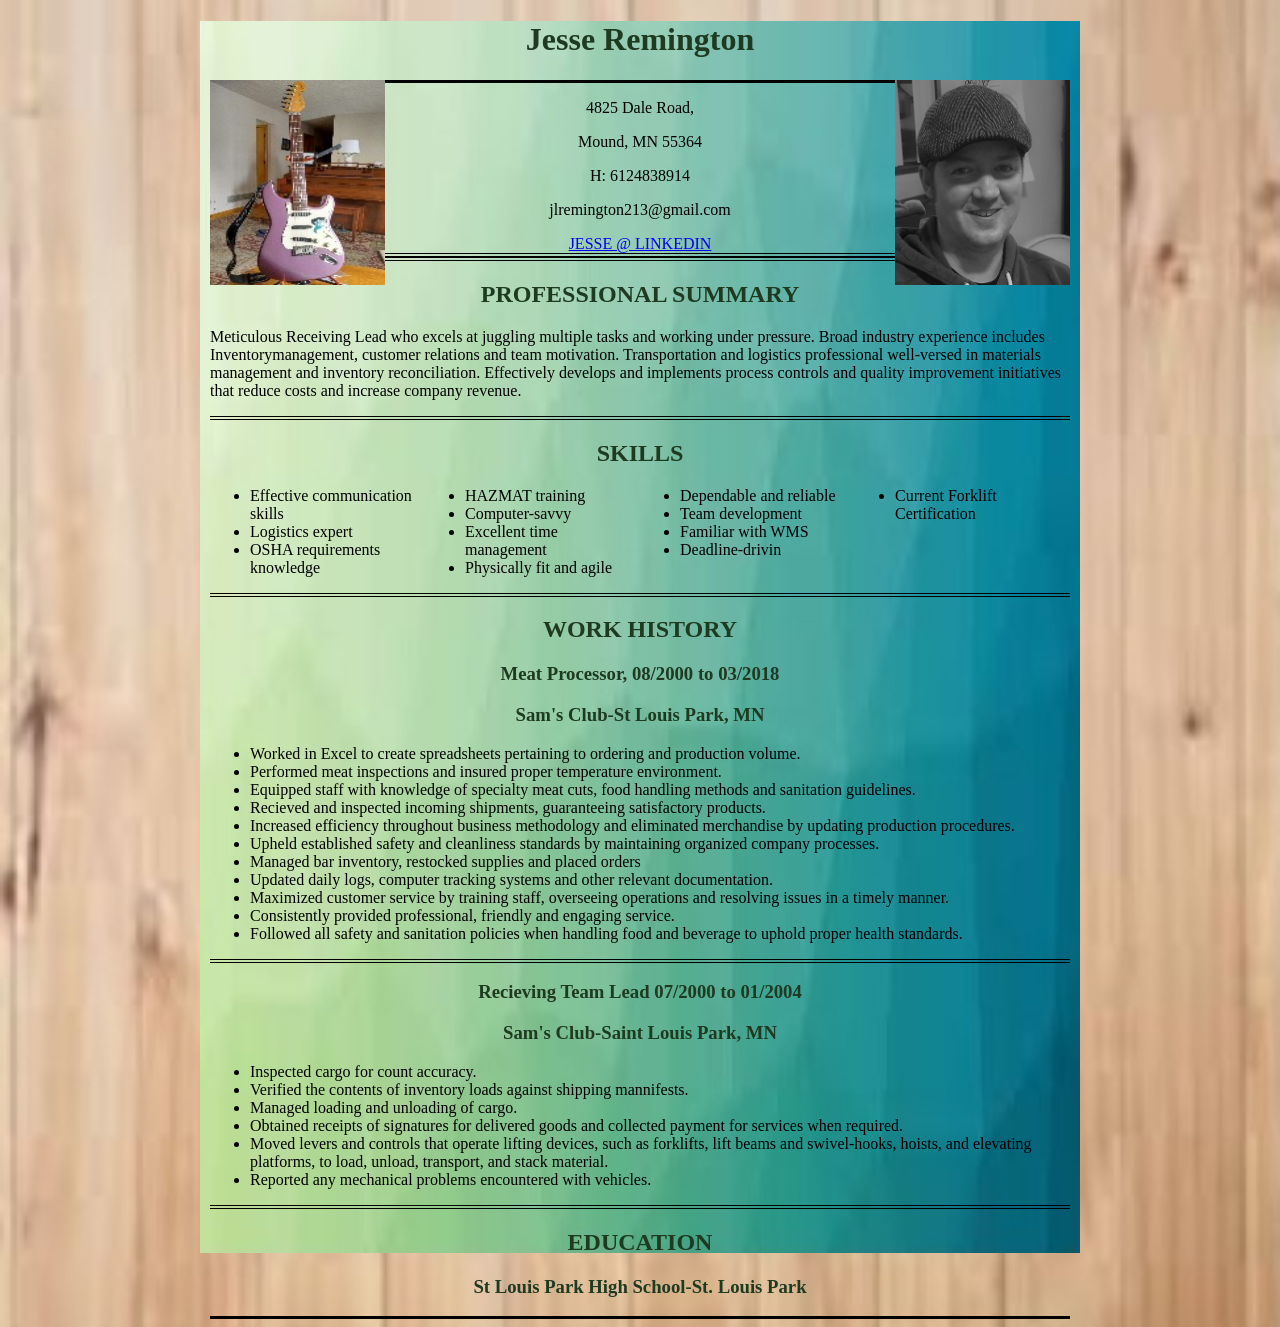
<file: index.html>
<!DOCTYPE html>
<html>
  <head>
    <title>My Resume</title>
    <link href="style.css" rel="stylesheet"></link>
  </head>
  <body>

<div class="inner-background">
  
    <div>
      <h1>Jesse Remington</h1>
    </div>
    <img src="jesseface.jpg" class="image-right"/>
    <img src="my-guit.jpg" class="image-left"/>
    <div class="centered top-border">
      <p>4825 Dale Road,</p> 
      <p>Mound, MN 55364</p>
      <p>H: 6124838914</p>
      <p>jlremington213@gmail.com </p>
      <a href="www.linkedin.com/in/jesseremington" target="_blank">JESSE @ LINKEDIN</a>
    </div>
    <div class="mid-borders">
      <h2>PROFESSIONAL SUMMARY</h2>
      <p>Meticulous Receiving Lead who excels at juggling multiple tasks and working under pressure. 
        Broad industry experience includes Inventorymanagement, customer relations and team motivation.
        Transportation and logistics professional well-versed in materials management and inventory reconciliation.
        Effectively develops and implements process controls and quality improvement initiatives that reduce costs
        and increase company revenue.</p>
    </div>
    <div class="mid-borders">
      <h2>SKILLS</h2>
    </div>
    <div>
      <ul class="column">
        <li>Effective communication skills</li>
        <li>Logistics expert</li>
        <li>OSHA requirements knowledge</li>
        <li>HAZMAT training</li>
        <li>Computer-savvy</li>
        <li>Excellent time management</li>
        <li>Physically fit and agile</li>
        <li>Dependable and reliable</li>
        <li>Team development</li>
        <li>Familiar with WMS</li>
        <li>Deadline-drivin</li>
        <li>Current Forklift Certification</li>
      </ul>
    </div>
    <div class="mid-borders">
      <h2>WORK HISTORY</h2>
      <h3>Meat Processor, 08/2000 to 03/2018</h3>
      <h3>Sam's Club-St Louis Park, MN</h3>
      <ul>
        <li>Worked in Excel to create spreadsheets pertaining to ordering and production volume.</li>
        <li>Performed meat inspections and insured proper temperature environment.</li>
        <li>Equipped staff with knowledge of specialty meat cuts, food handling methods and sanitation guidelines.</li>
        <li>Recieved and inspected incoming shipments, guaranteeing satisfactory products.</li>
        <li>Increased efficiency throughout business methodology and eliminated merchandise by updating production procedures.</li>
        <li>Upheld established safety and cleanliness standards by maintaining organized company processes.</li>
        <li>Managed bar inventory, restocked supplies and placed orders</li>
        <li>Updated daily logs, computer tracking systems and other relevant documentation.</li>
        <li>Maximized customer service by training staff, overseeing operations and resolving issues in a timely manner.</li>
        <li>Consistently provided professional, friendly and engaging service.</li>
        <li>Followed all safety and sanitation policies when handling food and beverage to uphold proper health standards.</li>
      </ul>
    </div>
    <div class="mid-borders">
      <h3>Recieving Team Lead 07/2000 to 01/2004</h3>
      <h3>Sam's Club-Saint Louis Park, MN</h3>
      <ul>
        <li>Inspected cargo for count accuracy.</li>
        <li>Verified the contents of inventory loads against shipping mannifests.</li>
        <li>Managed loading and unloading of cargo.</li>
        <li>Obtained receipts of signatures for delivered goods and collected payment for services when required.</li>
        <li>Moved levers and controls that operate lifting devices, such as forklifts, lift beams and swivel-hooks,
        hoists, and elevating platforms, to load, unload, transport, and stack material.</li>
        <li>Reported any mechanical problems encountered with vehicles.</li>
      </ul>
    </div>
    <div class="border">
      <h2>EDUCATION</h2>
      <h3>St Louis Park High School-St. Louis Park</h3>
    </div>
  </div>
  </body>
</html>
</file>
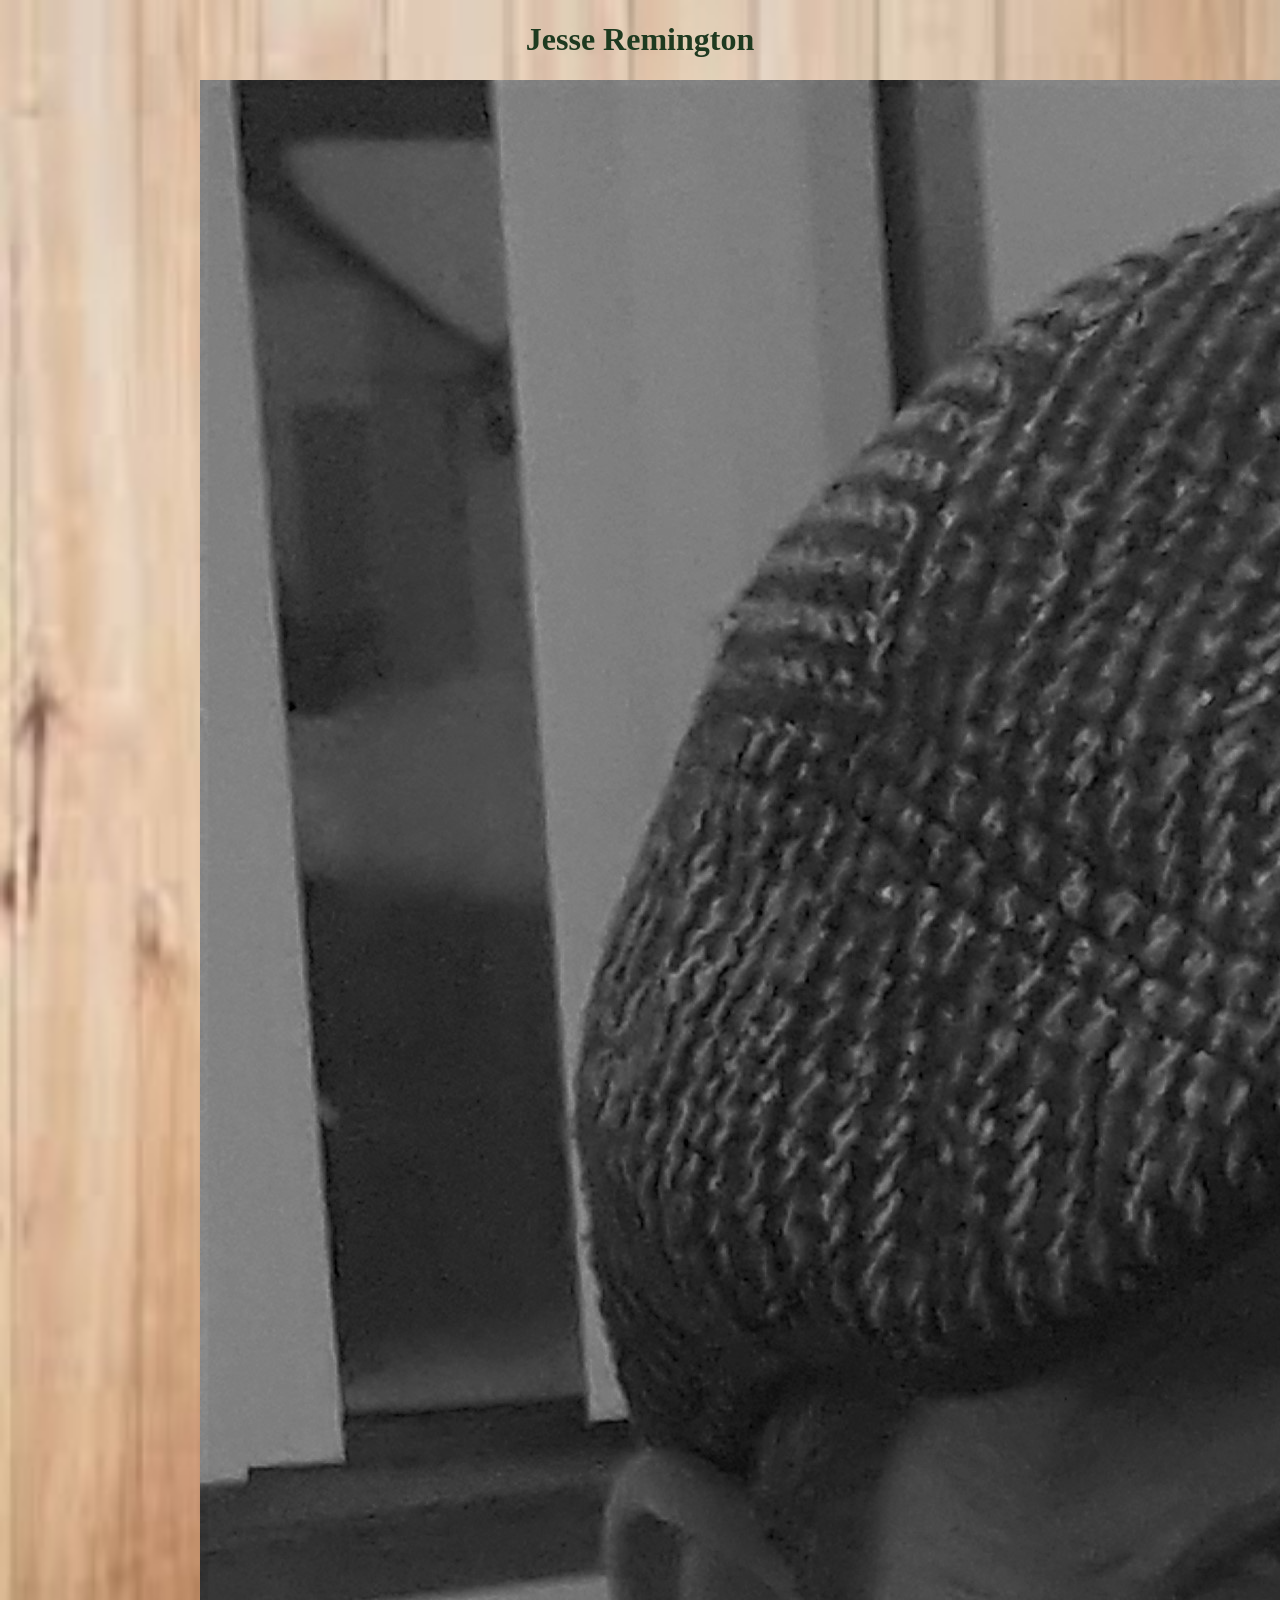
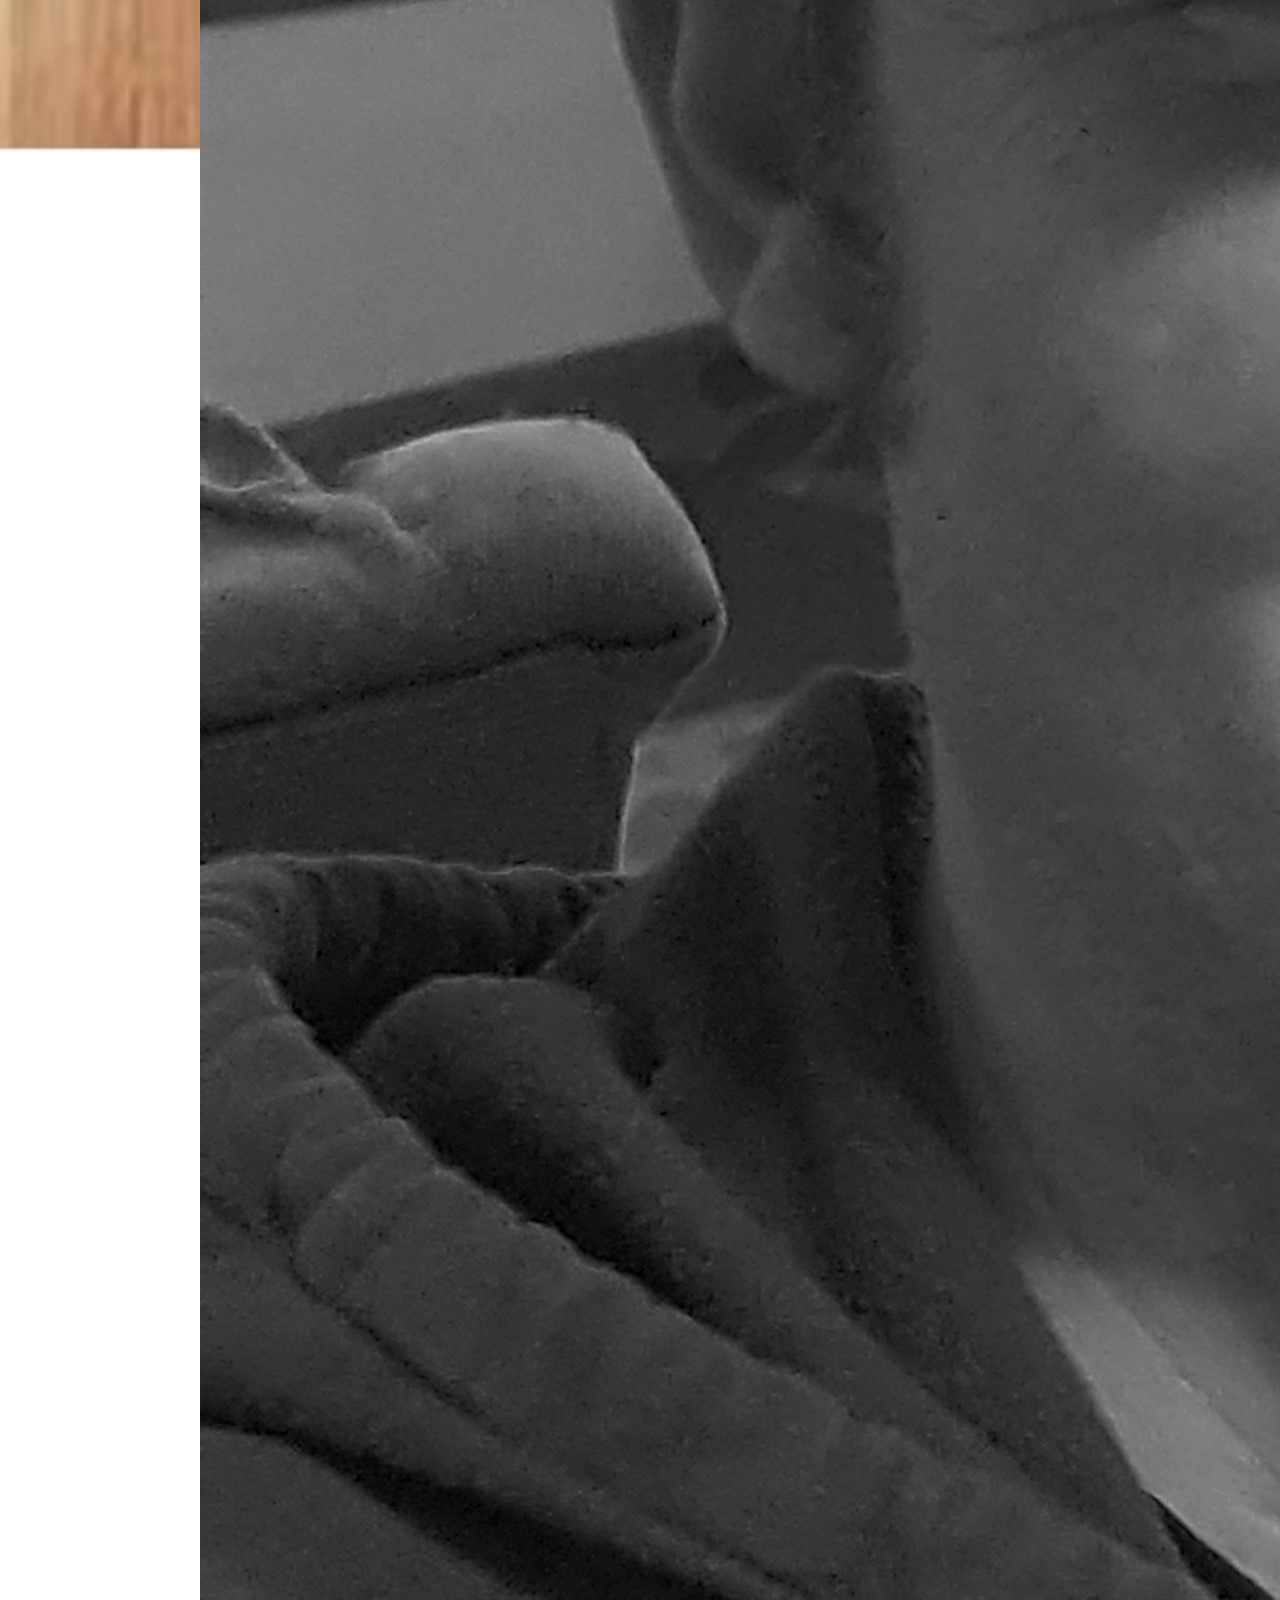
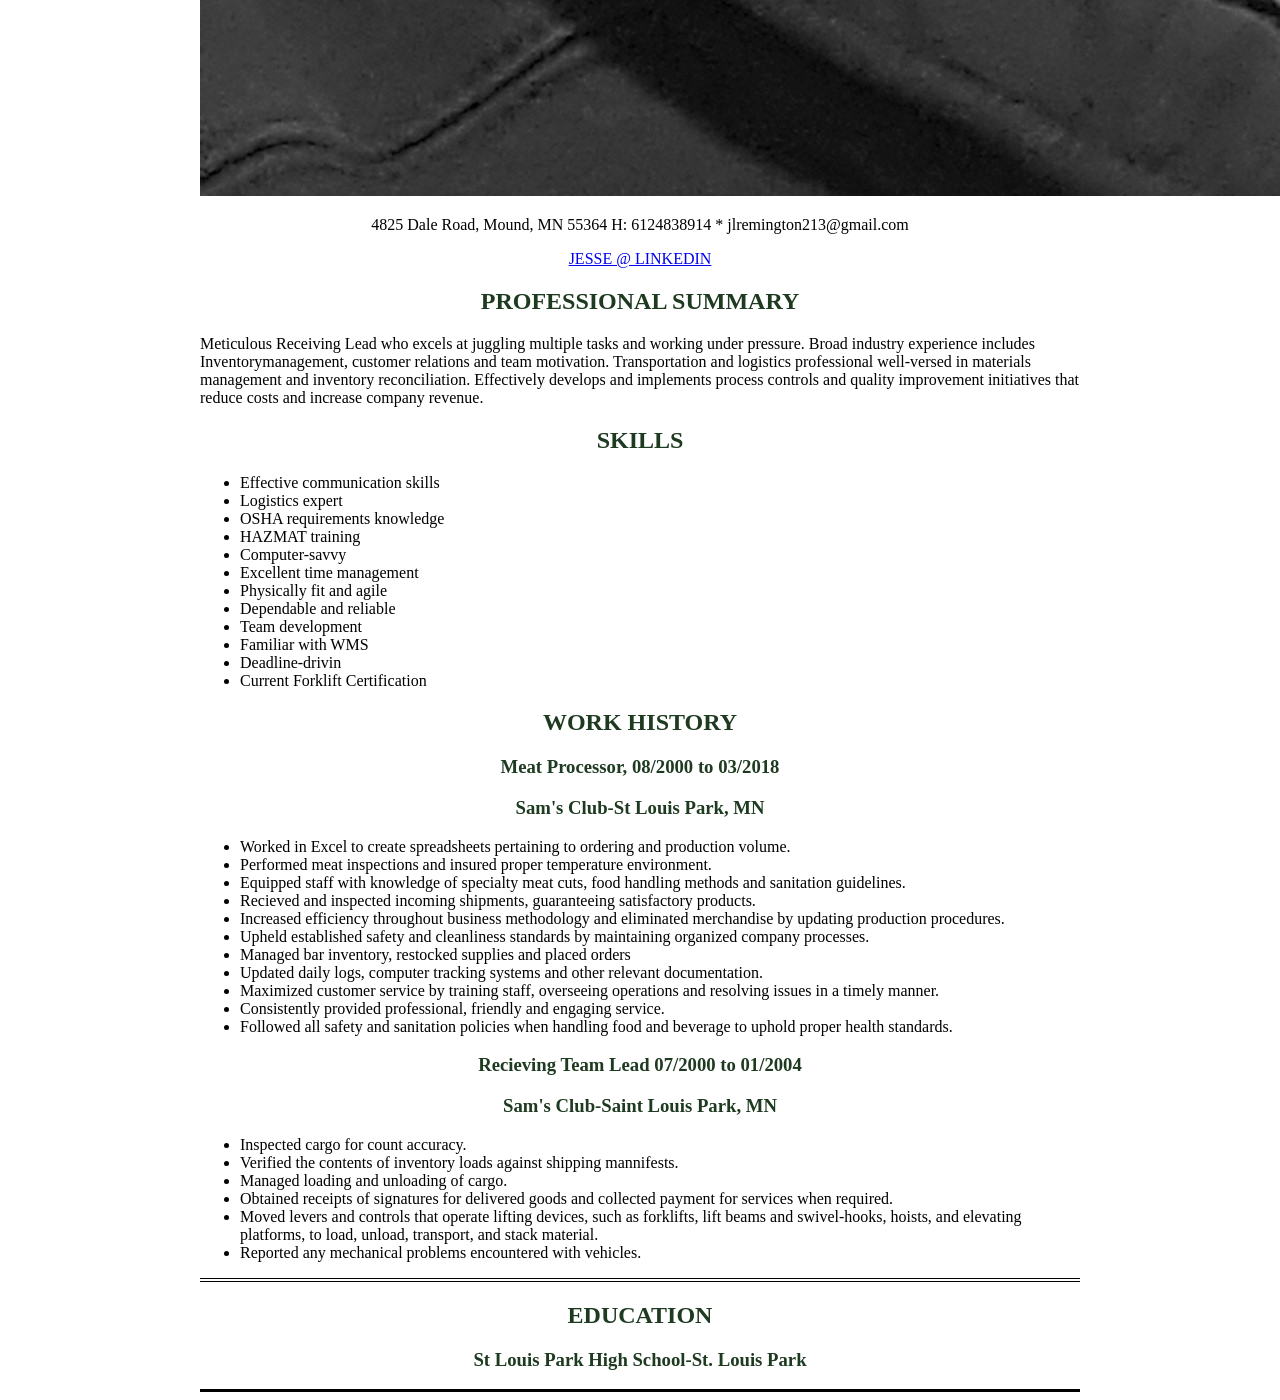
<file: MYresume.html>
<!DOCTYPE html>
<html>
  <head>
    <title>My Resume</title>
    <link href="style.css" rel="stylesheet"></link>
  </head>
  <body>
    <div>
      <h1>Jesse Remington</h1>
    </div>
    <img src="jesseface.jpg" class="image-size"/>

    <div class="centered">
      <p>4825 Dale Road, Mound, MN 55364 H: 6124838914 * jlremington213@gmail.com </p>
      <a href="www.linkedin.com/in/jesseremington" target="_blank">JESSE @ LINKEDIN</a>
    </div>
    <div>
      <h2>PROFESSIONAL SUMMARY</h2>
      <p>Meticulous Receiving Lead who excels at juggling multiple tasks and working under pressure. 
        Broad industry experience includes Inventorymanagement, customer relations and team motivation.
        Transportation and logistics professional well-versed in materials management and inventory reconciliation.
        Effectively develops and implements process controls and quality improvement initiatives that reduce costs
        and increase company revenue.</p>
    </div>
    <div>
      <h2>SKILLS</h2>
      <ul>
        <li>Effective communication skills</li>
        <li>Logistics expert</li>
        <li>OSHA requirements knowledge</li>
        <li>HAZMAT training</li>
        <li>Computer-savvy</li>
        <li>Excellent time management</li>
        <li>Physically fit and agile</li>
        <li>Dependable and reliable</li>
        <li>Team development</li>
        <li>Familiar with WMS</li>
        <li>Deadline-drivin</li>
        <li>Current Forklift Certification</li>
      </ul>
    </div>
    <div>
      <h2>WORK HISTORY</h2>
      <h3>Meat Processor, 08/2000 to 03/2018</h3>
      <h3>Sam's Club-St Louis Park, MN</h3>
      <ul>
        <li>Worked in Excel to create spreadsheets pertaining to ordering and production volume.</li>
        <li>Performed meat inspections and insured proper temperature environment.</li>
        <li>Equipped staff with knowledge of specialty meat cuts, food handling methods and sanitation guidelines.</li>
        <li>Recieved and inspected incoming shipments, guaranteeing satisfactory products.</li>
        <li>Increased efficiency throughout business methodology and eliminated merchandise by updating production procedures.</li>
        <li>Upheld established safety and cleanliness standards by maintaining organized company processes.</li>
        <li>Managed bar inventory, restocked supplies and placed orders</li>
        <li>Updated daily logs, computer tracking systems and other relevant documentation.</li>
        <li>Maximized customer service by training staff, overseeing operations and resolving issues in a timely manner.</li>
        <li>Consistently provided professional, friendly and engaging service.</li>
        <li>Followed all safety and sanitation policies when handling food and beverage to uphold proper health standards.</li>
      </ul>
    </div>
    <div>
      <h3>Recieving Team Lead 07/2000 to 01/2004</h3>
      <h3>Sam's Club-Saint Louis Park, MN</h3>
      <ul>
        <li>Inspected cargo for count accuracy.</li>
        <li>Verified the contents of inventory loads against shipping mannifests.</li>
        <li>Managed loading and unloading of cargo.</li>
        <li>Obtained receipts of signatures for delivered goods and collected payment for services when required.</li>
        <li>Moved levers and controls that operate lifting devices, such as forklifts, lift beams and swivel-hooks,
        hoists, and elevating platforms, to load, unload, transport, and stack material.</li>
        <li>Reported any mechanical problems encountered with vehicles.</li>
      </ul>
    </div>
    <div class="border">
      <h2>EDUCATION</h2>
      <h3>St Louis Park High School-St. Louis Park</h3>
    </div>
  </body>
</html>
</file>
<file: style.css>
body{
  padding-left: 15%;
  padding-right: 15%;
  background: url("backgroundII.jpg") no-repeat;
  background-size: 100%;
  }
  h1,h2,h3{
  text-align: center;
  color: #1e3a20;
  }
  .centered{
  text-align: center;
  }
  .image-right{
  width: 175px;
  height: 205px;
  float: right
  }
  .image-left{
  width: 175px;
  height:  205px;
  float: left;
  }
  .border{
    border-bottom: 3px solid black;
    border-top: 4px double black;
  }
  .mid-borders{
  border-top: 4px double black;
  }
  .top-border{
  border-bottom: 4px double black;
    border-top: 3px solid black;
  }
  .column{
  column-count: 4;
    column-gap: 40px;
  }
  .inner-background{
    background: url("backround.jpg") no-repeat;
    background-size: 100%;
    padding-right: 10px;
    padding-left: 10px;
  }
</file>
